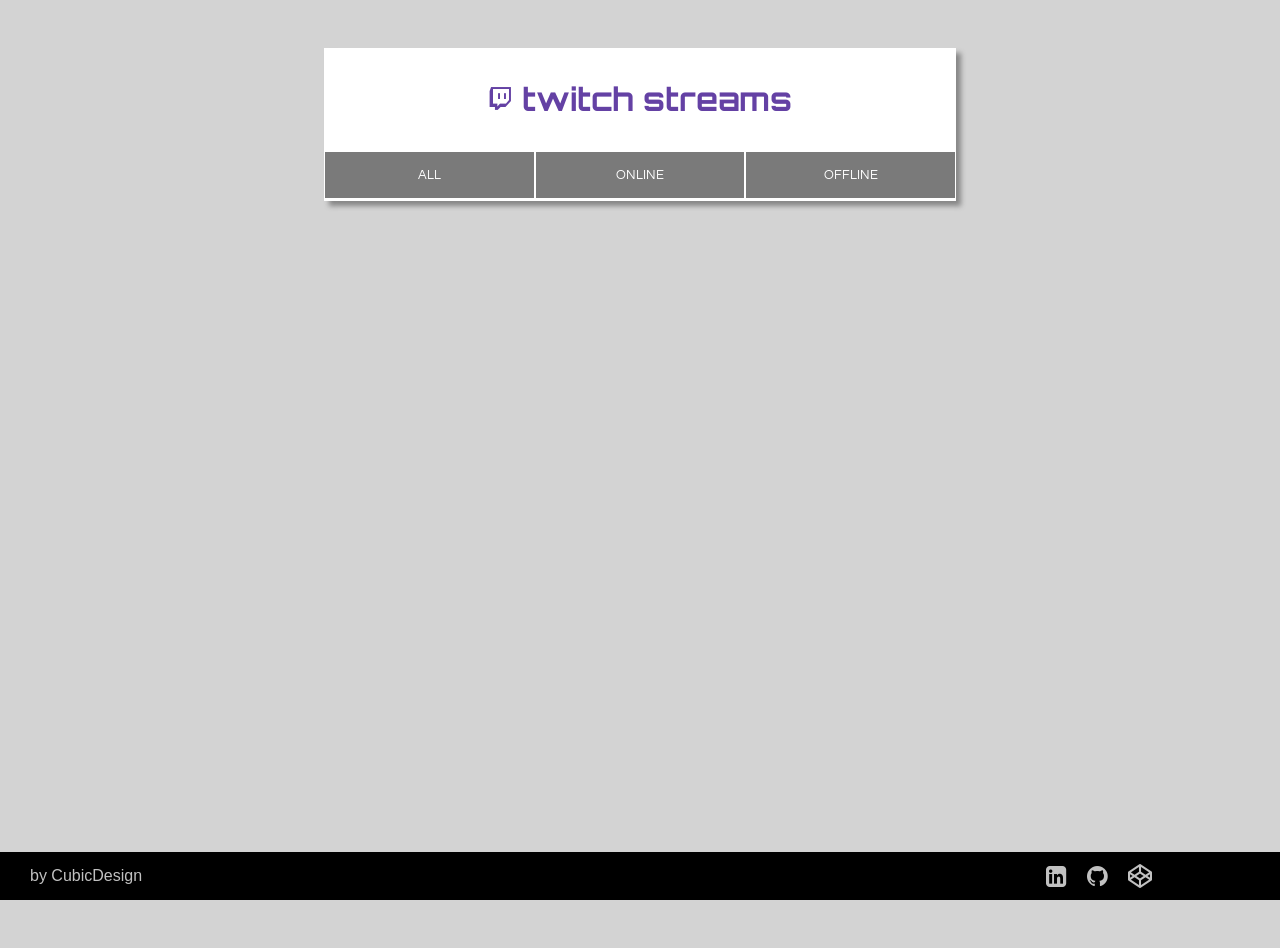
<file: index.html>
<!DOCTYPE html>
<html>
  <head>
    <meta charset="utf-8">
    <meta name="viewport" content="width=device-width, initial-scale=1.0">
    <link rel="stylesheet" href="style.css">
    <link rel="stylesheet" href="https://cdnjs.cloudflare.com/ajax/libs/font-awesome/4.7.0/css/font-awesome.min.css">
    <title>Twitch Client</title>
  </head>
  <body>
    <div class="wrapper">
      <div class="twitchbox">
        <div class="twitch-head">
          <a id="ticon" href="https://www.twitch.tv/" target="_blank" style="font-size: 1.5em;"><i class="fa fa-twitch"></i></a>
          <h1>twitch streams</h1>
        </div>
        <div class="twitch-nav">
          <button type="button" name="all" class="twitchtoggle" id="alltab">all</button>
          <button type="button" name="on" class="twitchtoggle" id="ontab">online</button>
          <button type="button" name="off" class="twitchtoggle" id="offtab">offline</button>
        </div>
        <div class="twitch-body">
          <div class="online">
            <div class="onbox"></div>
          </div>
          <div class="offline">
            <div class="offbox"></div>
          </div>
        </div>
      </div>
    </div>
    <footer id="pagebottom">
      <div id="contact">
        <p>by CubicDesign</p>
      </div>
      <div id="social">
        <a href="https://www.linkedin.com/in/daniel-nguyen-1a041495/" target="_blank"><i class="fa fa-linkedin-square" style="font-size: 1.5em;"></i></a>
        <a href="https://github.com/ziggysauce" target="_blank"><i class="fa fa-github" style="font-size: 1.5em;"></i></a>
        <a href="https://codepen.io/ziggysauce/" target="_blank"><i class="fa fa-codepen" style="font-size: 1.5em;"></i></a>
      </div>
    </footer>
    <script src="https://ajax.googleapis.com/ajax/libs/jquery/3.2.1/jquery.min.js"></script>
    <script src="main.js"></script>
  </body>
</html>
</file>
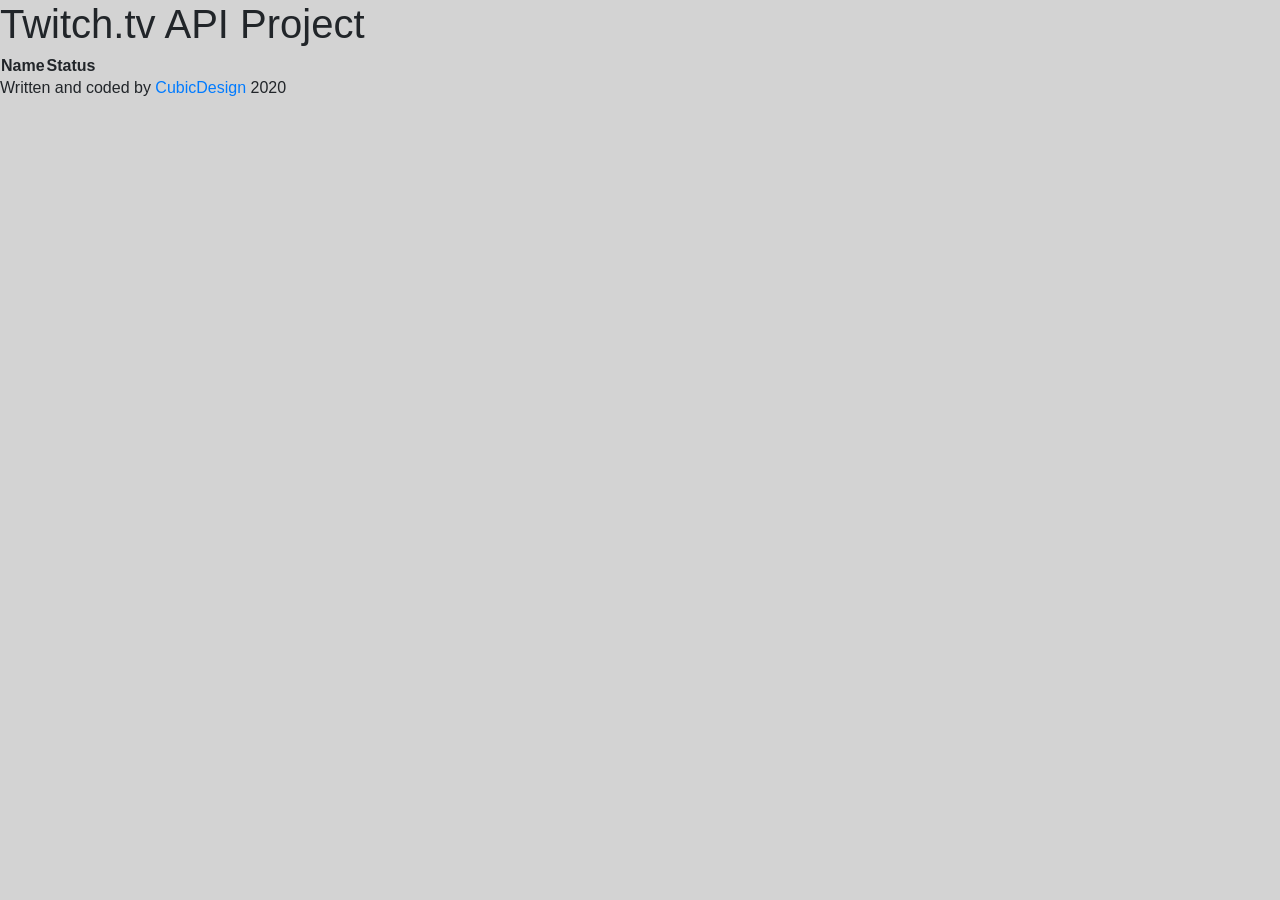
<file: index1.html>
<!DOCTYPE>
  <html lang="en" >
  <head>
    <link rel="stylesheet" href="https://maxcdn.bootstrapcdn.com/bootstrap/4.0.0/css/bootstrap.min.css" integrity="sha384-Gn5384xqQ1aoWXA+058RXPxPg6fy4IWvTNh0E263XmFcJlSAwiGgFAW/dAiS6JXm" crossorigin="anonymous">
    <meta name="viewport" content="width=device-width, user-scalable=no, initial-scale=1, minimum-scale=1.0, maximum-scale=1.0, minimal-ui" />
    <meta charset="utf-8">
    <link rel="stylesheet" href="https://cdnjs.cloudflare.com/ajax/libs/font-awesome/4.7.0/css/font-awesome.min.css">
    <link rel="stylesheet" href="style.css">
    <script src="app.js"></script>
     <script src="https://embed.twitch.tv/embed/v1.js"></script>
    <title></title>
  </head>
    <body>
      <h1>
        Twitch.tv API Project
      </h1>


        <div id="twitch-embed"></div>

        <div>
          <table id="twitchStreams" class="display">
            <thead>
              <tr>
                <th>Name</th>
                <th>Status</th>
              </tr>
            </thead>
            <tbody>

            </tbody>
          </table>
        </div>
      </div>
        <div class="footer-text"> Written and coded by <a href="https://" target="_blank">CubicDesign</a> 2020</div>
      </body>
      </html>
</file>
<file: style.css>
/* CSS styling for twitch-client app */
@import url('https://fonts.googleapis.com/css?family=Orbitron');
@import url('https://fonts.googleapis.com/css?family=Questrial');

html, body {
  height: 100%;
  background: #D3D3D3;
}

.wrapper {
  margin-bottom: 6em;
  margin-top: 3em;
  width: 100%;
  display: flex;
  flex-direction: column;
  justify-content: center;
  align-items: center;
}

.twitchbox {
  min-width: 280px;
  width: 50%;
  display: flex;
  flex-direction: column;
  box-shadow: 5px 5px 5px #878787;
  background: #FFF;
}

#ticon {
  padding-right: 10px;
  color: #6441A4;
}

.twitch-head {
  display: flex;
  flex-direction: row;
  justify-content: center;
  align-items: center;
  padding: 10px;
  margin: 0px auto;
  font-family: 'Orbitron', sans-serif;
  color: #6441A4;
}

.twitch-nav {
  display: flex;
  flex-direction: row;
  justify-content: space-around;
  background-color: transparent;
  height: 3em;
}

.twitchtoggle {
  width: 100%;
  height: 100%;
  border: #FFF 1px solid;
  background-color: #7A7A7A;
  color: #FFF;
  outline: none;
  cursor: pointer;
  text-transform: uppercase;
  font-family: 'Questrial', sans-serif;
}

.twitchtoggle:hover {
  background: #6441A4;
  color: #FFF;
}

.activenav {
  background: #6441A4;
  color: #FFF;
  font-family: 'Questrial', sans-serif;
}

.left, .right {
  display: flex;
  flex-direction: column;
  justify-content: center;
  align-items: center;
  padding: 10px;
}

.left {
  width: 90%;
}

.right {
  width: 10%;
}

.online, .offline {
  border-top: 1px solid #FFF;
  display: flex;
  flex-direction: row;
  align-items: center;
  justify-content: space-around;
  color: #000;
  font-family: 'Questrial', sans-serif;
}

.twitch-body {
  background: linear-gradient(to bottom, #FFF 0%, #B39AFF 100%) fixed;
  background: -webkit-linear-gradient(to bottom, #FFF 0%, #B39AFF 100%) fixed;
  background: -moz-linear-gradient(to bottom, #FFF 0%, #B39AFF 100%) fixed;
}

.onbox, .offbox {
  display: flex;
  flex-direction: column;
  justify-content: space-around;
  width: 100%;
}

.t-title {
  font-size: 20px;
}

.left a {
  text-decoration: none;
  color: #6441A4;
}

.left a:hover {
  color: #DF8000;
}

.t-desc {
  font-size: 12px;
  padding: 10px;
}

/* Online and Offline indicators; add in JS */
.statuson, .statusoff {
  display: inline-block;
  border-radius: 50%;
  height: 15px;
  width: 15px;
}

.statuson {
  background-color: #18A552;
}

.statusoff {
  background-color: #E43636;
}

/* CSS for footer */
footer {
	position: fixed;
	bottom: 0;
	right: 0;
	left: 0;
	height: 3em;
	background-color: #000000;
	z-index: 2;
}

#pagebottom {
	width: 100%;
	display: flex;
	flex-direction: row;
	justify-content: space-between;
	align-items: center;
	padding: 0px 10px;
}

#contact {
	margin: 0px 10px;
	padding: 0px 10px;
	color: #C1C1C1;
	font-family: sans-serif;
  font-size: 1em;
}

#social {
	display: flex;
	flex-direction: row;
	justify-content: space-around;
	align-items: center;
	padding-right: 10vw;
	height: 90%;
}

footer div a i {
  color: #C1C1C1;
	margin: 0px 10px;
}

footer div a i:hover {
	color: #B395FF;
}

@media screen and (max-width:800px) {
  .wrapper {
    padding-bottom:6em;
  }
}
</file>
